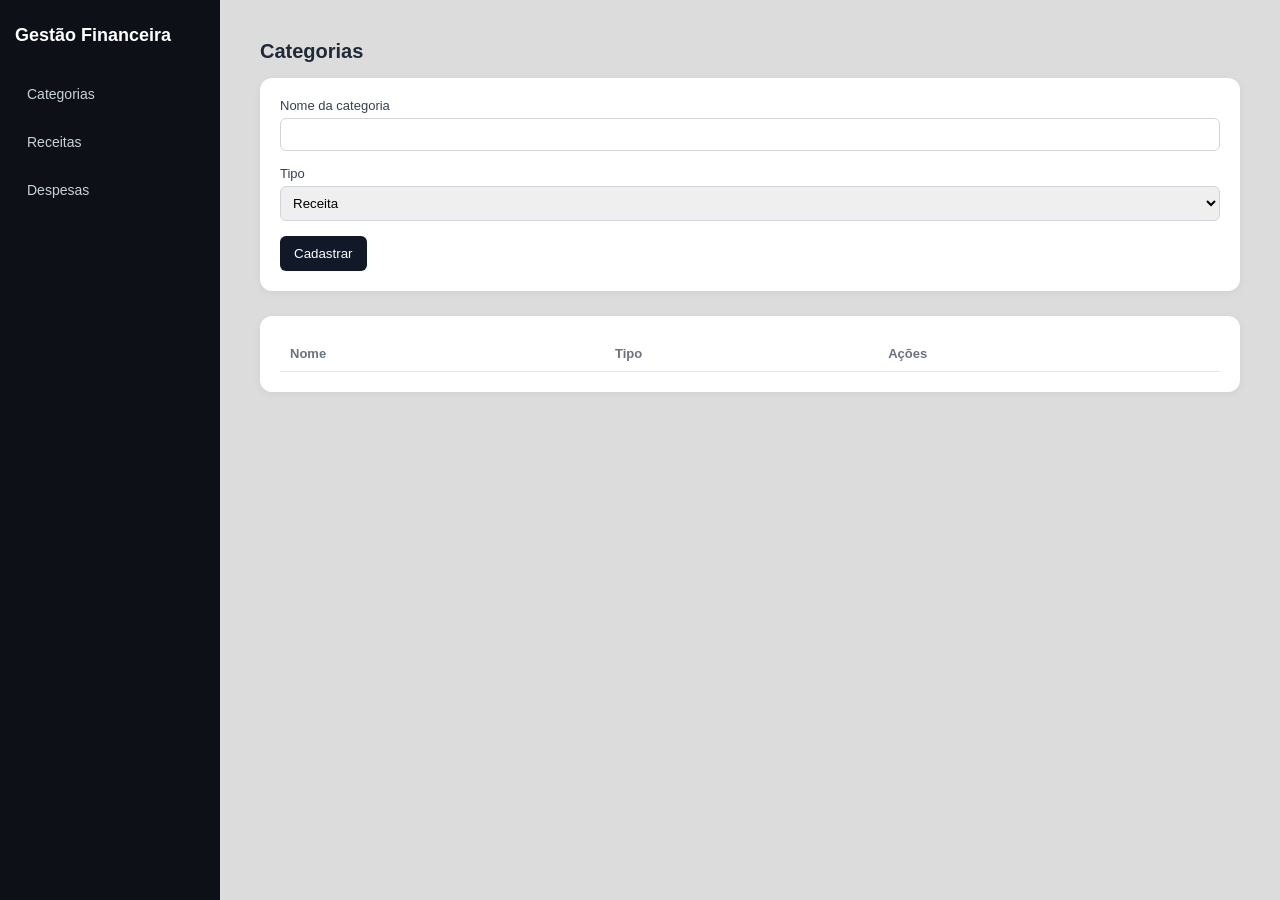
<file: axis-finance-frontend/pages/category.html>
<!DOCTYPE html>
<html lang="en">

<head>
  <meta charset="UTF-8">
  <meta name="viewport" content="width=device-width, initial-scale=1.0">
  <link rel="stylesheet" href="../css/style.css">
  <link rel="icon" href="../images/favicon.png" type="image/jpg">
  <script src="../js/category.js" defer></script>
  <title>Sistema Financeiro</title>
</head>

<body>

  <div class="left">

    <div>
      <h4 class="title"><a class="return" href="../index.html">Gestão Financeira</a></h4>
    </div>

    <nav>
      <ul>
        <li><a>Categorias</a></li>
        <li><a href="revenue.html">Receitas</a></li>
        <li><a href="expense.html">Despesas</a></li>
      </ul>
    </nav>

  </div>

  <div class="right">

    <div class="welcome">

      <h2>Categorias</h2>

      <div class="category-form">
        <form id="categoryForm">
          <div class="form-group">
            <label>Nome da categoria</label>
            <input type="text" class="categoryName" name="name" required>
          </div>

          <div class="form-group">
            <label>Tipo</label>
            <select name="type" class="categoryType">
              <option value=1>Receita</option>
              <option value=2>Despesa</option>
            </select>
          </div>

          <button type="submit" id="submitBtn">Cadastrar</button>
          <button type="button" id="cancelBtn" hidden>Cancelar</button>
        </form>
      </div>

      <div class="category-list">
        <table>
          <thead>
            <tr>
              <th>Nome</th>
              <th>Tipo</th>
              <th>Ações</th>
            </tr>
          </thead>
          <tbody id="categoryTableBody">
            <!-- JS vai inserir aqui -->
          </tbody>
        </table>
      </div>

    </div>

  </div>

</body>

</html>
</file>
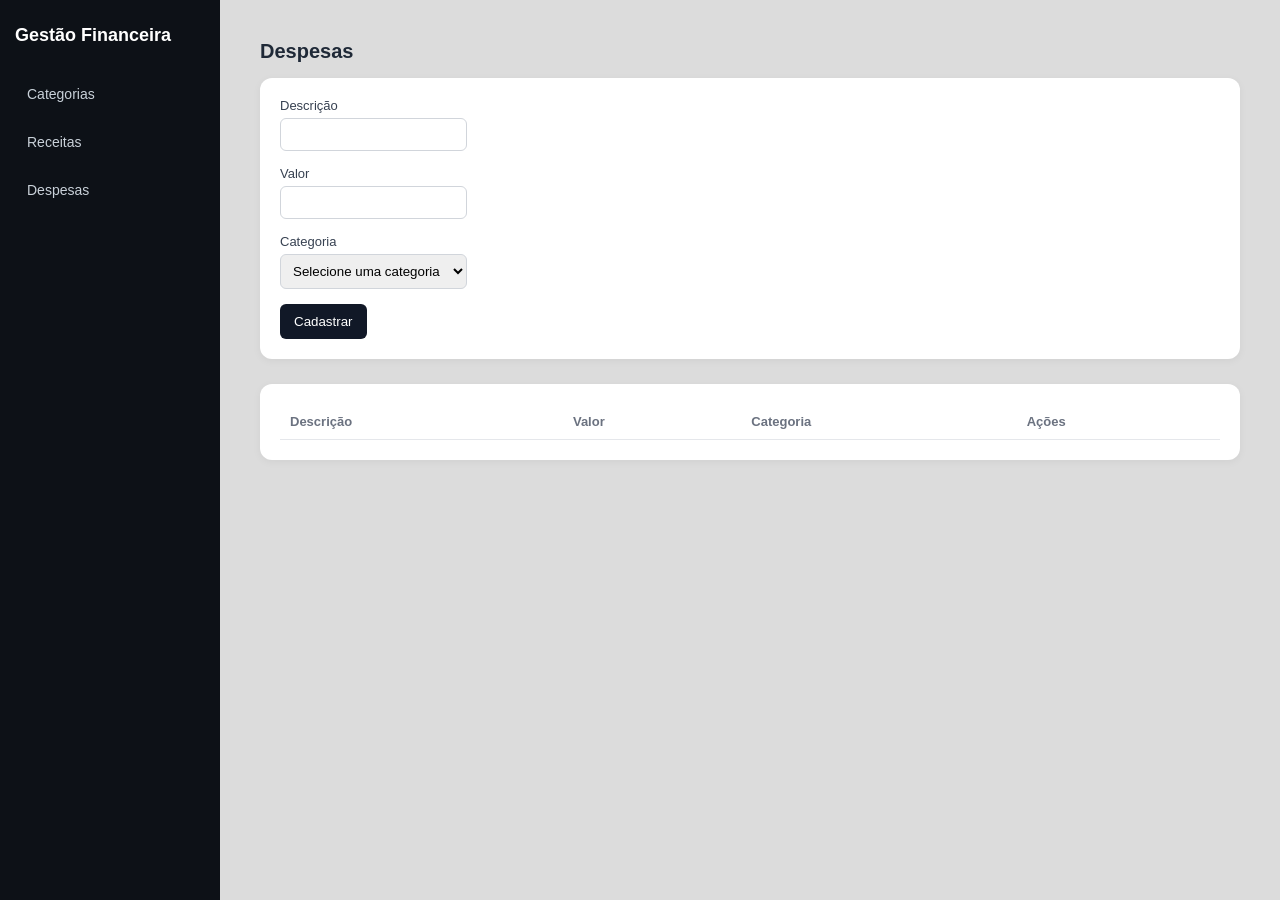
<file: axis-finance-frontend/pages/expense.html>
<!DOCTYPE html>
<html lang="en">

<head>
  <meta charset="UTF-8">
  <meta name="viewport" content="width=device-width, initial-scale=1.0">
  <link rel="stylesheet" href="../css/style.css">
  <link rel="icon" href="../images/favicon.png" type="image/jpg">
  <script src="../js/expense.js" defer></script>
  <title>Sistema Financeiro</title>
</head>

<body>

  <div class="left">
    <div>
      <h4 class="title"><a class="return" href="../index.html">Gestão Financeira</a></h4>
    </div>

    <nav>
      <ul>
        <li><a href="category.html">Categorias</a></li>
        <li><a href="revenue.html">Receitas</a></li>
        <li><a>Despesas</a></li>
      </ul>
    </nav>
  </div>

  <div class="right">

    <div class="welcome">

      <h2>Despesas</h2>

      <div class="category-form">
        <form id="expenseForm">

          <div class="form-group">
            <label>Descrição</label>
            <input type="text" class="expenseDescription" required>
          </div>

          <div class="form-group">
            <label>Valor</label>
            <input type="number" step="0.01" min="0" class="expenseAmount" required>
          </div>

          <div class="form-group">
            <label>Categoria</label>
            <select class="expenseCategory" required>
              <option value="">Selecione uma categoria</option>
            </select>
          </div>

          <button type="submit" id="submitBtn">Cadastrar</button>
          <button type="button" id="cancelBtn" hidden>Cancelar</button>

        </form>
      </div>

      <div class="category-list">
        <table>
          <thead>
            <tr>
              <th>Descrição</th>
              <th>Valor</th>
              <th>Categoria</th>
              <th>Ações</th>
            </tr>
          </thead>
          <tbody id="expenseTableBody">
            <!-- JS vai inserir -->
          </tbody>
        </table>
      </div>

    </div>

  </div>

</body>
</html>
</file>
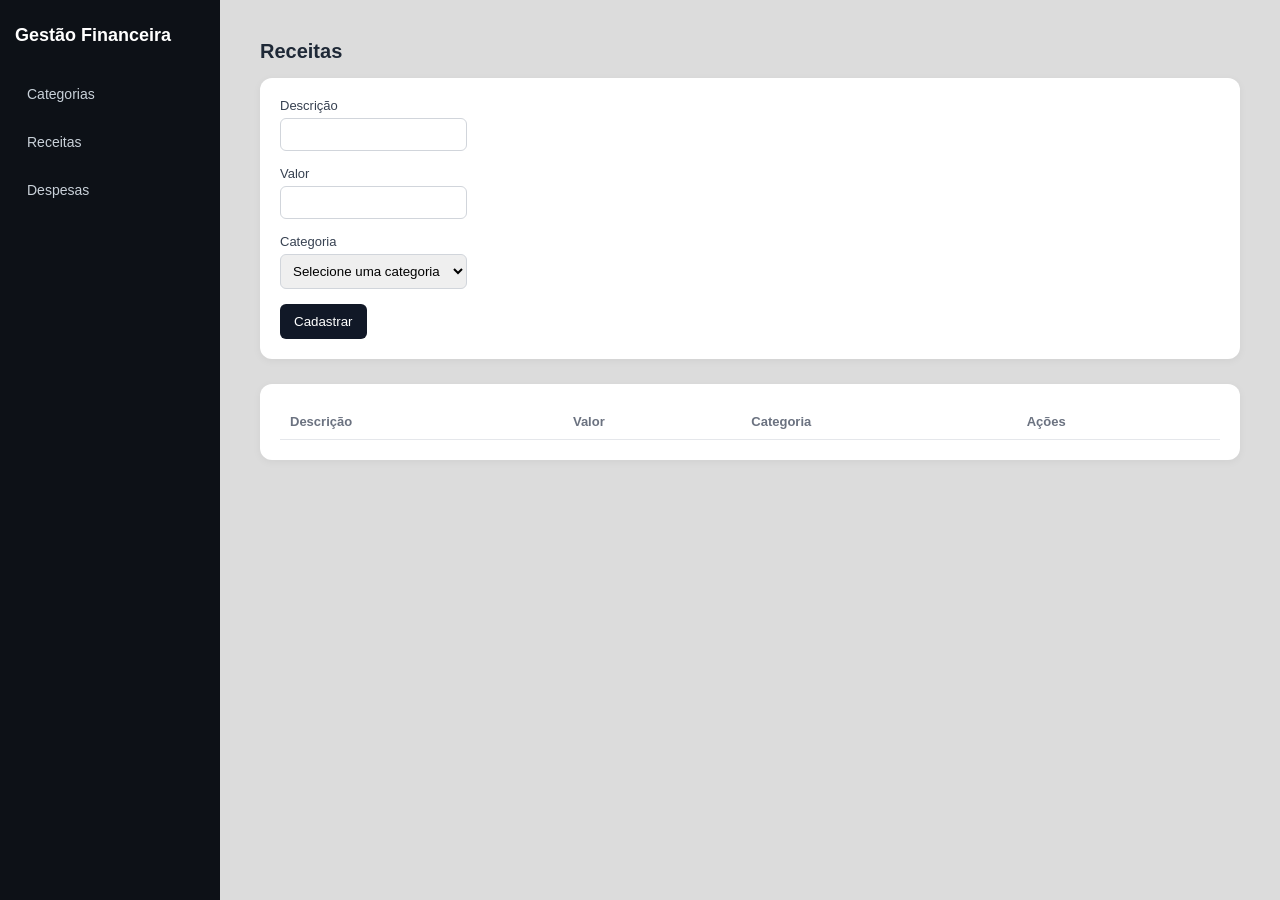
<file: axis-finance-frontend/pages/revenue.html>
<!DOCTYPE html>
<html lang="en">

<head>
  <meta charset="UTF-8">
  <meta name="viewport" content="width=device-width, initial-scale=1.0">
  <link rel="stylesheet" href="../css/style.css">
  <link rel="icon" href="../images/favicon.png" type="image/jpg">
  <script src="../js/revenue.js" defer></script>
  <title>Sistema Financeiro</title>
</head>

<body>

  <div class="left">

    <div>
      <h4 class="title"><a class="return" href="../index.html">Gestão Financeira</a></h4>
    </div>

    <nav>
      <ul>
        <li><a href="category.html">Categorias</a></li>
        <li><a>Receitas</a></li>
        <li><a href="expense.html">Despesas</a></li>
      </ul>
    </nav>

  </div>

  <div class="right">

    <div class="welcome">

      <h2>Receitas</h2>

      <div class="category-form">
        <form id="revenueForm">
          <div class="form-group">
            <label>Descrição</label>
            <input type="text" class="revenueDescription" name="description" required>
          </div>

          <div class="form-group">
            <label>Valor</label>
            <input type="number" class="revenueAmount" name="amount" step="0.01" min="0" required>
          </div>

          <div class="form-group">
            <label>Categoria</label>
            <select class="revenueCategory" name="category" required>
              <option value="">Selecione uma categoria</option>
            </select>
          </div>

          <button type="submit" id="submitBtn">Cadastrar</button>
          <button type="button" id="cancelBtn" hidden>Cancelar</button>
        </form>
      </div>

      <div class="category-list">
        <table>
          <thead>
            <tr>
              <th>Descrição</th>
              <th>Valor</th>
              <th>Categoria</th>
              <th>Ações</th>
            </tr>
          </thead>
          <tbody id="revenueTableBody">
            <!-- JS vai inserir aqui -->
          </tbody>
        </table>
      </div>

    </div>

  </div>

</body>

</html>
</file>
<file: axis-finance-frontend/css/style.css>
*{
    margin: 0;
    padding: 0;
    box-sizing: border-box;
}

body{
    min-height: 100vh;
    display: flex;
    flex-direction: row;
    font-family: "Roboto", sans-serif;
    background-color: #DCDCDC;
}


.left{
    width: 220px;
    min-height: 100vh;
    background-color: #0D1117;
    display: flex;
    flex-direction: column;
    padding: 25px 15px;
}

.title{
    color: #FFFFFF;
    font-size: 18px;
    margin-bottom: 30px;
}

nav ul{
    list-style: none;
    display: flex;
    flex-direction: column;
    gap: 12px;
}

nav ul li a{
    display: block;
    padding: 10px 12px;
    border-radius: 6px;
    color: #C9D1D9;
    font-size: 14px;
    transition: 0.2s;
    text-decoration: none;
}

nav ul li a:hover{
    background-color: #21262D;
    color: #FFFFFF;
    padding-left: 18px;
}

.right{
    display: flex;
    flex: 1;
    flex-direction: column;
    padding: 40px;
    color: #FFFFFF;
}

.return{
    text-decoration: none;
    color: #FFFFFF;
}

.welcome{
    max-width: 100%;
}

.welcome h2{
    font-size: 20px;
    margin-bottom: 15px;
    color: #1F2937;
}

.cards{
    margin-top: 30px;
    display: flex;
    gap: 1%;
}

.card{
    flex: 1;
    background-color: #FFFFFF;
    border-radius: 12px;
    padding: 20px;
    box-shadow: 0 2px 8px rgba(0,0,0,0.05);
    display: flex;
    flex-direction: column;
    gap: 8px;
}

.card-header{
    display: flex;
    justify-content: space-between;
    align-items: center;
    font-size: 14px;
    color: #4B5563;
}

.card h3{
    font-size: 28px;
    color: #111827;
}

.card p{
    font-size: 13px;
    color: #6B7280;
}

.icon{
    width: 32px;
    height: 32px;
    border-radius: 8px;
    display: flex;
    align-items: center;
    justify-content: center;
    font-size: 14px;
}

.icon-neutral{
    background-color: #E5E7EB;
}

.icon-green{
    background-color: #DCFCE7;
}

.icon-red{
    background-color: #FEE2E2;
}

.card-body-split{
    display: flex;
    justify-content: space-between;
    margin-top: 15px;
}

.card-info{
    flex: 1;
}

.category-form {
    background: #FFFFFF;
    padding: 20px;
    border-radius: 12px;
    margin-bottom: 25px;
    box-shadow: 0 2px 8px rgba(0,0,0,0.05);
    display: flex;
}

.form-group {
    display: flex;
    flex-direction: column;
    margin-bottom: 15px;
}

.form-group label {
    font-size: 13px;
    margin-bottom: 5px;
    color: #374151;
}

.form-group input,
.form-group select {
    padding: 8px;
    border-radius: 6px;
    border: 1px solid #D1D5DB;
}

button {
    background-color: #111827;
    color: #FFFFFF;
    border: none;
    padding: 10px 14px;
    border-radius: 6px;
    cursor: pointer;
}

.category-list {
    background: #FFFFFF;
    padding: 20px;
    border-radius: 12px;
    box-shadow: 0 2px 8px rgba(0,0,0,0.05);
}

table {
    width: 100%;
    border-collapse: collapse;
}

th, td {
    text-align: left;
    padding: 10px;
    border-bottom: 1px solid #E5E7EB;
    color: #1F2937;
    font-size: small;
}

th {
    font-size: 13px;
    color: #6B7280;
}

#categoryForm{
    flex: 1;
}
</file>
